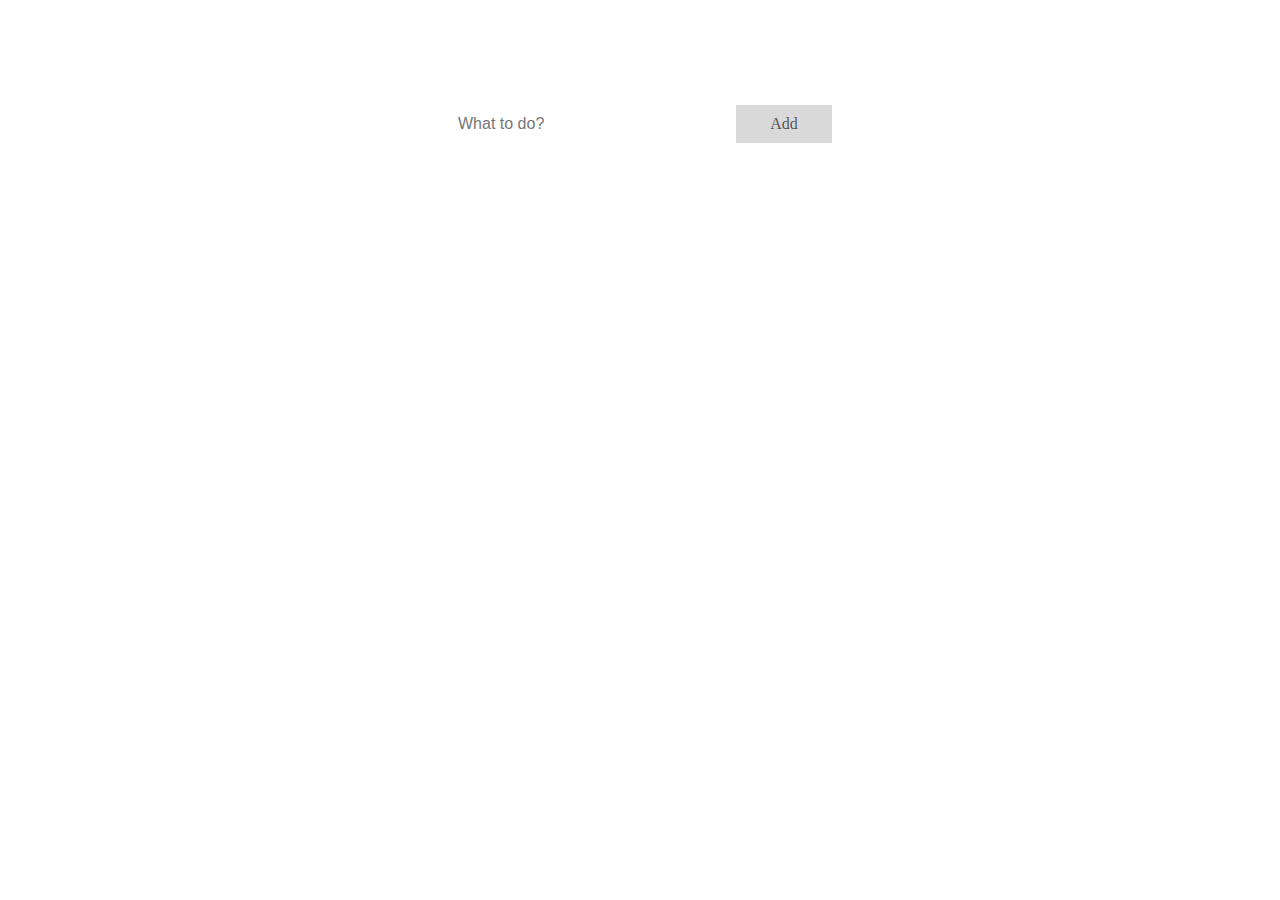
<file: lab3/todo.html>
<!DOCTYPE html>
<html>
	<head>
		<link rel="stylesheet" href="todo.css">
	</head>
	<body>
		<div id="myDIV" class="header">
			<h2>My To Do List</h2>
			<input type="text" id="myInput" placeholder="What to do?">
			<span onclick="newElement()" class="addBtn">Add</span>
		</div>
		<ul id="myUL">
		</ul>
		<script src="todo.js"></script>
	</body>
</html>
</file>
<file: lab3/todo.css>
* {
  box-sizing: border-box;
}
body{
  background-image: url("https://images.hdqwalls.com/wallpapers/the-witcher-3-wild-hunt-fanart-p7.jpg");/
  background-position: center;
  background-repeat: no-repeat;
  background-size: cover;
}
ul {
  margin: 0;
  padding: 0;
}

ul li {
  list-style-type: none;
  color: white;
  margin: 0px 400px;
  cursor: pointer;
  position: relative;
  padding: 5px 8px 5px 40px;
  font-size: 18px;
  transition: 0.2s;
  -webkit-user-select: none;
  -moz-user-select: none;
  -ms-user-select: none;
  user-select: none;
}



ul li:hover {
  background: #ddd;
}

ul li.checked {
  color: #fff;
  text-decoration: line-through;
}

ul li.checked::before {
  content: '';
  position: absolute;
  border-color: #fff;
  border-style: solid;
  border-width: 0 2px 2px 0;
  top: 5px;
  left: 16px;
  transform: rotate(45deg);
  height: 15px;
  width: 7px;
}
.close {
  position: absolute;
  right: 0;
  top: 0;
  padding: 5px 8px 5px 8px;
}

.close:hover {
  background-color: #f44336;
  color: white;
}


.header {
  padding: 30px 40px;
  margin: 0px 400px;
  color: white;
  text-align: center;
}

.header:after {
  content: "";
  display: table;
  clear: both;
}

input {
  margin: 0;
  border: none;
  border-radius: 0;
  width: 75%;
  padding: 10px;
  float: left;
  font-size: 16px;
}

.addBtn {
  padding: 10px;
  width: 25%;
  background: #d9d9d9;
  color: #555;
  float: left;
  text-align: center;
  font-size: 16px;
  cursor: pointer;
  transition: 0.3s;
  border-radius: 0;
}

.addBtn:hover {
  background-color: #bbb;
}
</file>
